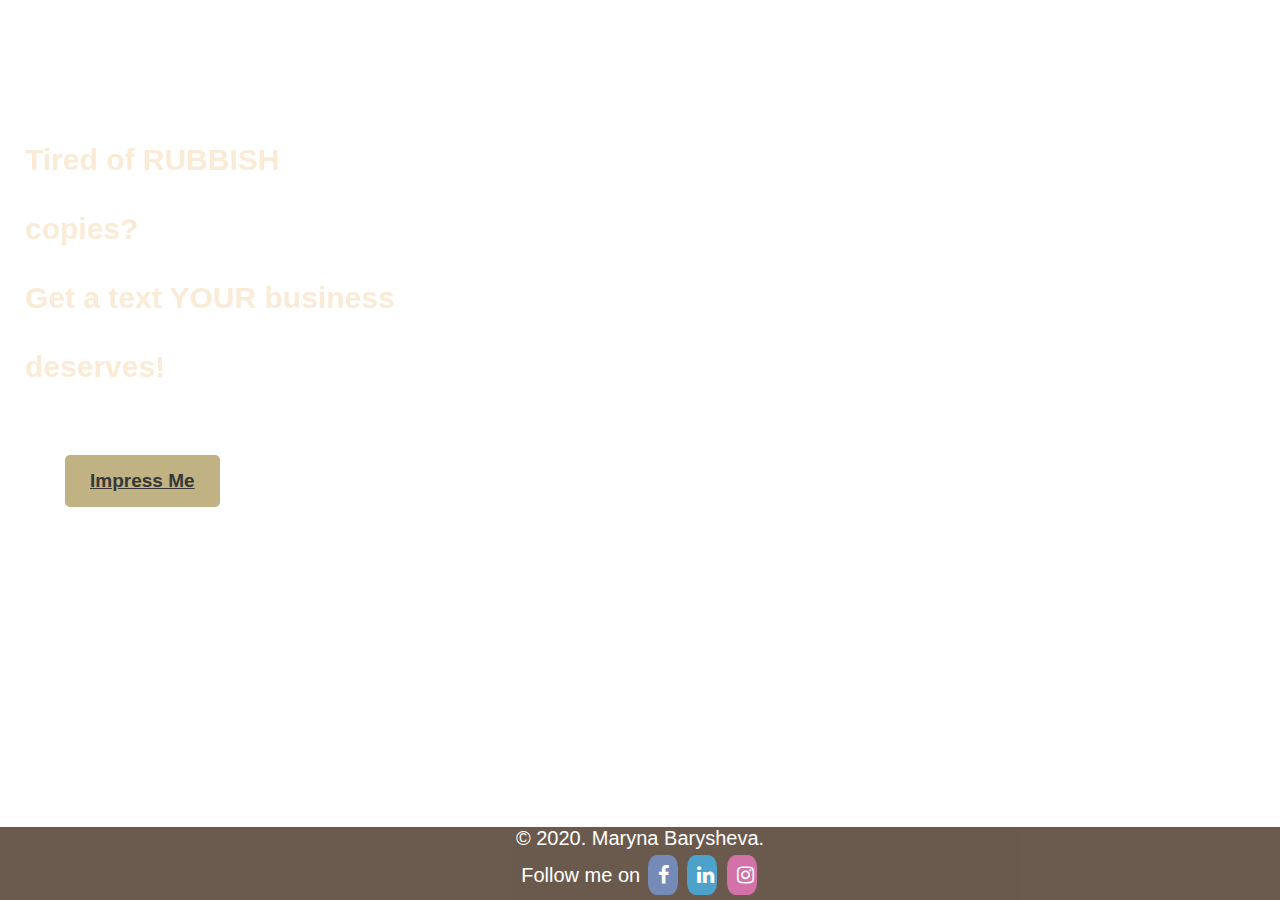
<file: index.html>
<!DOCTYPE html>
<html>
<head>
  <title>Maryna Barysheva</title>
  <link rel="stylesheet" type="text/css" href="CSS.css">
  <link rel="stylesheet" href="https://cdnjs.cloudflare.com/ajax/libs/font-awesome/4.7.0/css/font-awesome.min.css">
</head>
    <div class="bg-img3">
  <a href="About.html" class="button3">Impress Me</a>
  <div>
  <h2 style="color: antiquewhite">
    Tired of RUBBISH <br>copies? <br>Get a text YOUR business<br>deserves!
  </h2>
  </div>
  <div class="footer1">
    <p>&copy 2020. Maryna Barysheva. <br> Follow me on
      <a href="https://www.facebook.com/profile.php?id=100010727584482" class="fa fa-facebook"></a>
      <a href="https://www.linkedin.com/in/maryna-barysheva/" class="fa fa-linkedin"></a>
      <a href="https://www.instagram.com/marina__barysheva_/" class="fa fa-instagram"></a>
  </div>
</html>
</file>
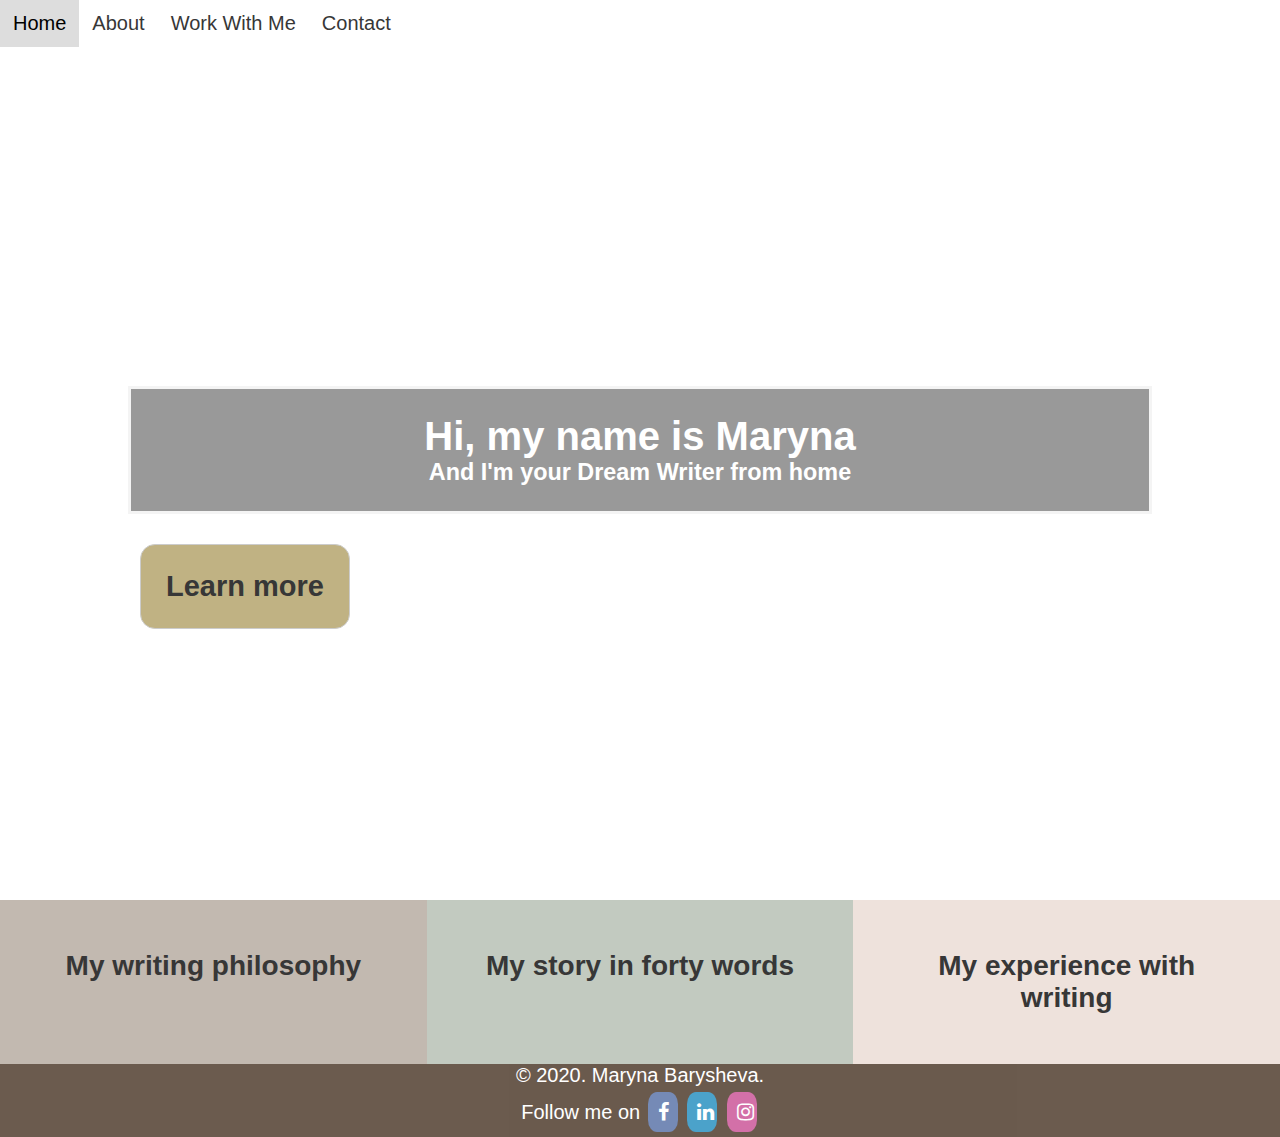
<file: About.html>
<!DOCTYPE html>
<html>
<head>
  <title>Maryna Barysheva</title>
  <link rel="stylesheet" type="text/css" href="CSS.css">
  <link rel="stylesheet" href="https://cdnjs.cloudflare.com/ajax/libs/font-awesome/4.7.0/css/font-awesome.min.css">
</head>
<div class="bg-image2">
      <div class="topnav">
        <a href="index.html">Home</a>
        <a href="About.html">About</a>
        <a href="Write.html">Work With Me</a>
        <a href="Contact.html">Contact</a>
      </div>
    </div>
</div>
<div class="bg-text">
  <a href="https://www.linkedin.com/in/maryna-barysheva/" class="button2">Learn more</a>
  <h1>Hi, my name is Maryna</h1>
  <h3>And I'm your Dream Writer from home</h3>
</div>
<div class="row">
  <div class="column" onclick="openTab('b1');" style="background:#C2B9B0;">
    My writing philosophy
  </div>
  <div class="column" onclick="openTab('b2');" style="background:#C2CAC0;">
   My story in forty words
  </div>
  <div class="column" onclick="openTab('b3');" style="background:#EEE2DC;">
   My experience with writing
  </div>
</div>
<div id="b1" class="containerTab" style="display:none;background:#C2B9B0">
  <span onclick="this.parentElement.style.display='none'" class="closebtn">&times;</span>
  <h2>My writing philosophy</h2>
  <p>My philosophy behind writing is simple. I write what I believe in and believe in what I write. Writing is an honest, emotional dialogue. It resonates. It provokes questions. It intrigues. It makes you act.</p>
</div>

<div id="b2" class="containerTab" style="display:none;background:#C2CAC0">
  <span onclick="this.parentElement.style.display='none'" class="closebtn">&times;</span>
  <h2>My story in forty words</h2>
  <p>A professional ballerina with a passion for writing, I treat each day as an experiment in creativity lab. Traveling addict, sweets lover, and humble singer in the shower. I dance salsa. I drink wine. I love. I hope. I write.</p>
</div>

<div id="b3" class="containerTab" style="display:none;background:#EEE2DC">
  <span onclick="this.parentElement.style.display='none'" class="closebtn">&times;</span>
  <h2>My experience with writing</h2>
  <p>Genetics, military, automobiles,relationships,education. I dare you to name an area I haven't written in yet. With a two-year working experience in content creation and copywriting, I wrote more than 100 texts for US, British, and Canadian B2B/B2C companies. As a chief copyeditor of an online media outlet, I know what it takes to produce a perfect copy. I hunt YOU for grammar accuracy. I chase for YOUR tone. I write from YOUR heart.</p>
</div>
<script>
function openTab(tabName) {
  var i, x;
  x = document.getElementsByClassName("containerTab");
  for (i = 0; i < x.length; i++) {
    x[i].style.display = "none";
  }
  document.getElementById(tabName).style.display = "block";
}
</script>
<div class="footer">
  <p>&copy 2020. Maryna Barysheva. <br> Follow me on
    <a href="https://www.facebook.com/profile.php?id=100010727584482" class="fa fa-facebook"></a>
    <a href="https://www.linkedin.com/in/maryna-barysheva/" class="fa fa-linkedin"></a>
    <a href="https://www.instagram.com/marina__barysheva_/" class="fa fa-instagram"></a>
</div>
  </html>
</file>
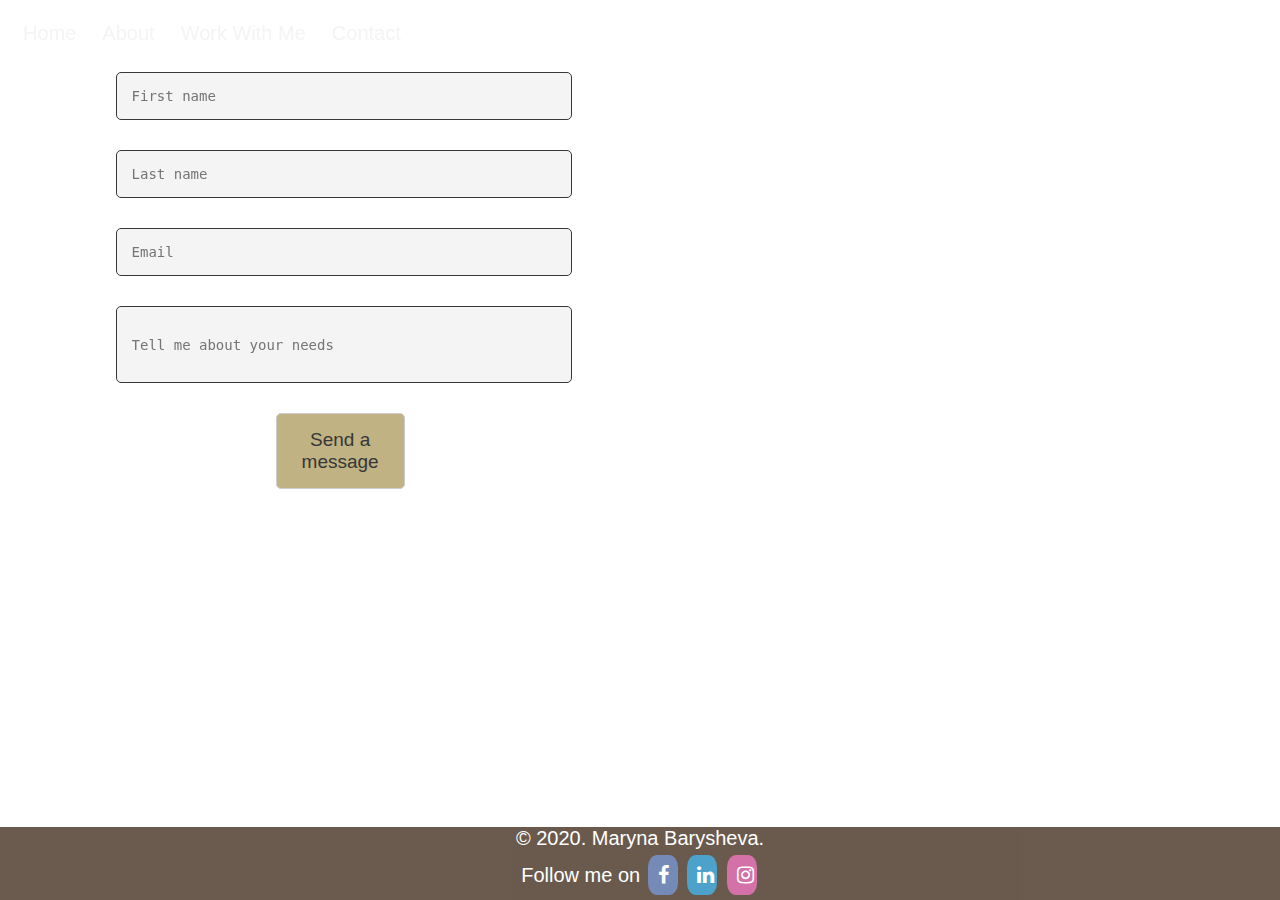
<file: Contact.html>
<!DOCTYPE html
<html>
<head>
  <title>Maryna Barysheva</title>
  <link rel="stylesheet" href="https://cdnjs.cloudflare.com/ajax/libs/font-awesome/4.7.0/css/font-awesome.min.css">  
<link rel="stylesheet" href="https://cdnjs.cloudflare.com/ajax/libs/font-awesome/4.7.0/css/font-awesome.min.css">
  <link rel="stylesheet" type="text/css" href="CSS.css">
</head>
<body class="body1">
  <div class="bg-img1">
      <div class="container1">
      <div class="topnav1">
        <a href="index.html">Home</a>
        <a href="About.html">About</a>
        <a href="Write.html">Work With Me</a>
        <a href="Contact.html">Contact</a>
    </div>
  <form action="/action_page.php" class="container">
  <input type="text" name="fname" placeholder="First name"><br>
  <input type="text" name="lname" placeholder="Last name"><br>
  <input type="text" name="email" placeholder="Email"><br>
  <input class ="placeholder" type="text" name="tell me about your needs" placeholder="Tell me about your needs"><br>
<button class="button1" type="button">Send a message</button>
</div>
<div class="footer1">
  <p>&copy 2020. Maryna Barysheva. <br> Follow me on
    <a href="https://www.facebook.com/profile.php?id=100010727584482" class="fa fa-facebook"></a>
    <a href="https://www.linkedin.com/in/maryna-barysheva/" class="fa fa-linkedin"></a>
    <a href="https://www.instagram.com/marina__barysheva_/" class="fa fa-instagram"></a>
</div>
</body>
</html>
</file>
<file: CSS.css>
.bg-img1 {
  background-image: url("https://images.unsplash.com/photo-1505682634904-d7c8d95cdc50?ixlib=rb-1.2.1&ixid=eyJhcHBfaWQiOjEyMDd9&auto=format&fit=crop&w=1050&q=80");
  width:100%;
  height:100%;
  background-position: center;
  background-repeat: no-repeat;
  background-size: cover;
  position: fixed;
  margin:-10px -10px -10px -10px;
}
.bg-image2 {
  background-image: url("https://scontent.fvno3-1.fna.fbcdn.net/v/t1.0-9/83853029_1070031203364456_828291044398333952_n.jpg?_nc_cat=111&_nc_ohc=HcA0Lz1t98UAX-eL7tm&_nc_ht=scontent.fvno3-1.fna&oh=ec49c5e30f653e1c06ccd2ceb8582aa1&oe=5ED04CF4");
  background-position: center;
  background-repeat: no-repeat;
  background-size:cover;
  width:100%;
  height:100%;
}
.bg-img3 {
  background-image:url("https://images.unsplash.com/photo-1536405625809-5c88cdf9a46f?ixlib=rb-1.2.1&ixid=eyJhcHBfaWQiOjEyMDd9&auto=format&fit=crop&w=1050&q=80");
  background-repeat:no-repeat;
  -moz-background-size:cover;
  -o-background-size:cover;
  background-size:cover;
  position: fixed;
  width:100%;
  height:100%;
  margin:-10px;
}
.bg-img4 {
  background-image: url("https://images.unsplash.com/photo-1493136361108-3a3e4b325c5c?ixlib=rb-1.2.1&ixid=eyJhcHBfaWQiOjEyMDd9&auto=format&fit=crop&w=1052&q=80");
  height: 50%;
  background-position: center;
  background-repeat: no-repeat;
  background-size: cover;
filter: blur(3px);
  -webkit-filter: blur(8px);   
}
  .row {
  display: flex;
}
.column {
  flex: 25%;
  padding: 5px;
}
.button4 {
  background-color: #C0B283;
  border: none;
  color: #373737;
  text-align: center;
  text-decoration: none;
  display: inline-block;
  border: 2px solid #ccc;
  font-family:"Optima", Optima, sans-serif;
  padding: 25px 35px;
  font-size: 29px;
  font-weight:bold;
  border-radius:15px;
  margin:-22px -22px 42px 650px;
}
.bg-text {
  background-color: #F4F4F4;;
  background-color: rgba(0,0,0, 0.4);
  color: white;
  font-weight: bold;
  border: 3px solid #F4F4F4;
  position: absolute;
  top: 50%;
  left: 50%;
  transform: translate(-50%, -50%);
  width: 80%;
  padding: 25px;
  text-align: center;
  font-family:"Optima", Optima, sans-serif;
}
.button1 {
  background-color: #C0B283;
  border: none;
  color: #373737;
  text-align: center;
  text-decoration: none;
  display: inline-block;
  border: 1px solid #ccc;
  font-family:"Optima", Optima, sans-serif;
  padding: 15px 25px;
  font-size: 19px;
  border-radius:5px;
  margin:15px 0px 15px 205px;
}
.button2 {
  background-color: #C0B283;
  border: none;
  color: #373737;
  padding: 25px 25px;
  font-size: 29px;
  text-align: center;
  text-decoration: none;
  display: inline-block;
  border: 1px solid #ccc;
  border-radius:15px;
  margin-right: 35px;
  position:fixed;
  margin: 130px 50px 150px -500px
}
.button3 {
  background-color: #C0B283;
  border: none;
  color: #373737;
  padding: 15px 25px;
  font-size: 19px;
  font-weight:bold;
  border-radius:5px;
  margin-right: 35px;
  position:fixed;
  margin:465px 0px 175px 75px;
}

h2 {
line-height:230%;
font-family: "Optima", Optima, sans-serif;
padding: 35px;
position:fixed;
margin-bottom: 0px;
    margin-left: 0px;
    margin-top: 100px;
    margin-right: 195px;
}
.footer {
  position: relative;
  left: 0;
  bottom: 0;
  width: 100%;
  background-color:#2C1503;
  background-color:#2C1503;
  opacity:0.7;
  color: white;
  text-align: center;
}
.footer1 {
  position:fixed;
  left: 0;
  bottom: 0;
  width: 100%;
  background-color:#2C1503;
  background-color:#2C1503;
  opacity:0.7;
  color: white;
  text-align: center;
}
.fa {
  padding: 20px;
  font-size: 30px;
  width: 50px;
  text-align: center;
  text-decoration: none;
  margin: 5px 2px;
}

.fa:hover {
    opacity: 0.7;
}
.fa-facebook {
  background: #3B5998;
  color: white;
  border-radius: 50%;
  border-radius: 30%;
  padding: 10px;
  font-size: 20px;
  width: 30px;
  text-align: center;
  text-decoration: none;
}
.fa-instagram {
  background: #C13584;
  color: white;
  border-radius: 30%;
  padding: 10px;
  font-size: 20px;
  width: 30px;
  text-align:left;
  text-decoration: none;
}
.fa-linkedin {
  background: #007bb5;
  color: white;
  border-radius: 30%;
  padding: 10px;
  font-size: 20px;
  width: 30px;
  text-align: left;
  text-decoration: none;
}
.topnav {
    overflow: hidden;
    background-color:transparent;
  }
.topnav a {
    float: left;
    color: #f2f2f2;
    text-align: center;
    padding: 12px 13px;
    text-decoration: none;
    font-size: 20px;
    font-family:"Optima", Optima, sans-serif;
    color:#373737;
  }
  .topnav1 {
      overflow: hidden;
      background-color:transparent;
    }
  .topnav1 a {
      float: left;
      color: #f2f2f2;
      text-align: center;
      padding: 12px 13px;
      text-decoration: none;
      font-size: 20px;
      font-family:"Optima", Optima, sans-serif;
      color:#F4F4F4;
    }
.topnav a:hover {
    background-color: #ddd;
    color: black;
  }
.topnav1 a:hover {
      background-color: #ddd;
      color: black;
    }
  input[type=text], select, textarea {
    width: 150%;
    padding: 15px;
    border: 1px solid #373737;
    border-radius: 5px;
    box-sizing: content-box;
    margin-top: 15px;
    margin-bottom: 15px;
    margin-left:45px;
    background-color:#F4F4F4;
    font-family:"Monospace", Courier New, sans-serif;
    font-size:14px;
  }
  .placeholder {
    height:45;
  }
  .container {
    background-color:
    text-align:right;
    width:70%;
    margin-right:auto;
    margin-left:auto;
  }
  .container1 {
    position: absolute;
    margin: 20px;
    width: auto;
  }
  .column {
    float: left;
    width: 33.33%;
    padding: 50px;
    text-align: center;
    font-size: 28px;
    font-weight:bold;
    cursor: pointer;
    color: #373737;
  }
  .containerTab {
    padding: 20px;
    color:#373737;
  }
  .row:after {
    content: "";
    display: table;
    clear: both;
  }
  .closebtn {
    float: right;
    color: white;
    font-size: 35px;
    cursor: pointer;
  }
  body,html {
    height: 100%;
    font-size:20px;
    margin: 0;
    font-family:"Optima", Optima, sans-serif;
  }
  * {
    margin:0;
    box-sizing:border-box;
  }
</file>
